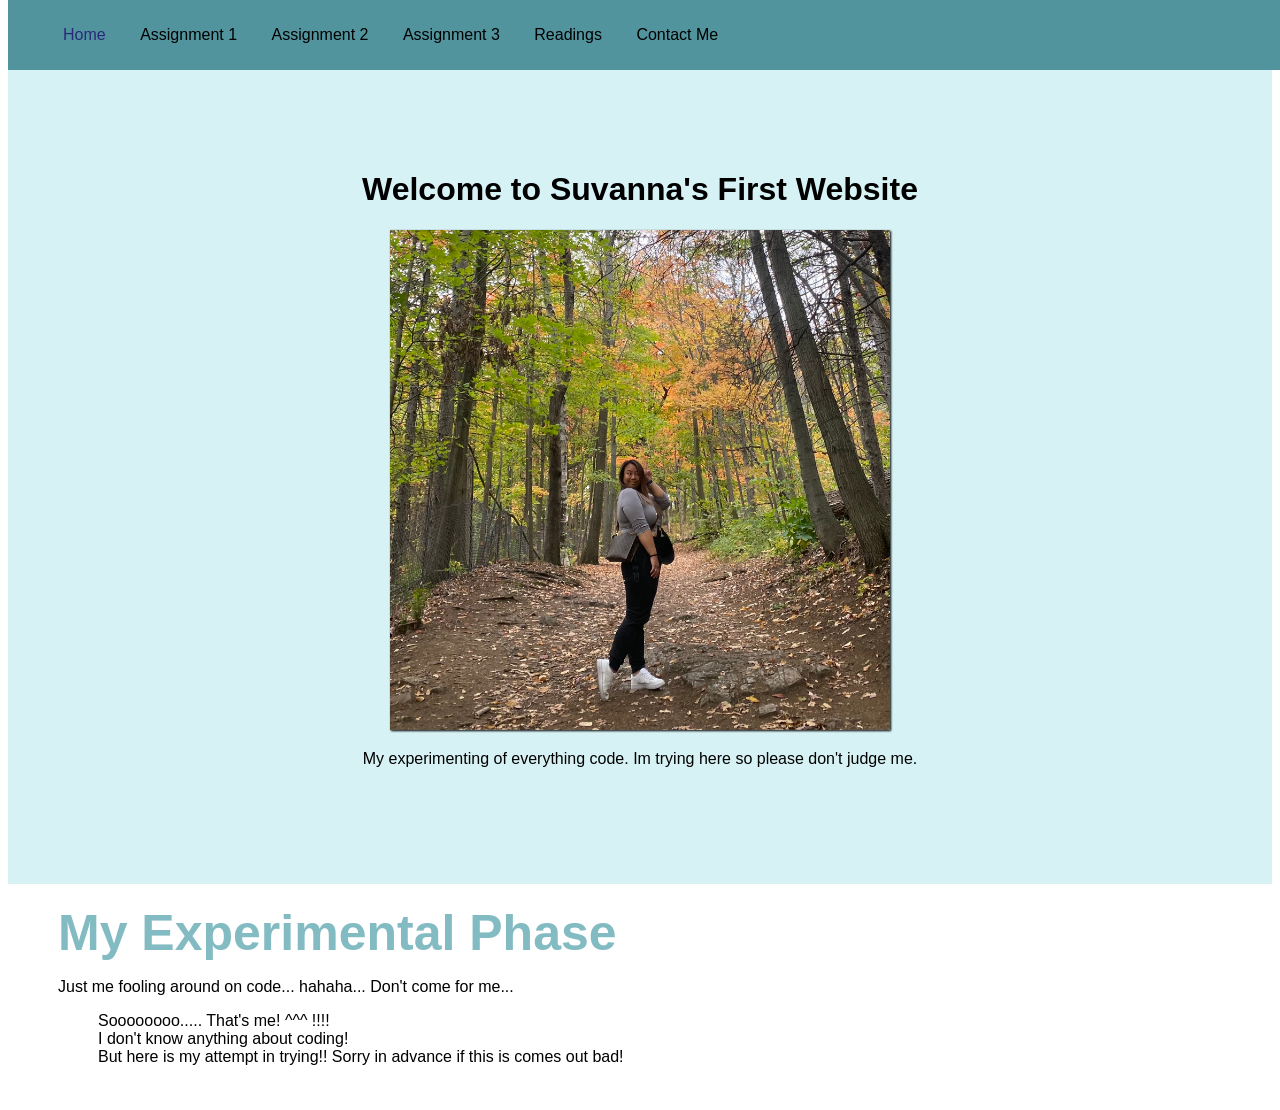
<file: index.html>
<!DOCTYPE html>
<html lang="en">
<head>
    <meta charset="UTF-8">
    <meta http-equiv="X-UA-Compatible" content="IE=edge">
    <meta name="viewport" content="width=device-width, initial-scale=1.0">
    <title>Home - First Website</title>
    <link rel="stylesheet" href="./resources/CSS/Styles.css">
</head>
<body>
    <!--Navbar Section-->
    <nav class="navbar">
        <ul>
            <li><a class="blue" href="./index.html">Home</a></li>
            <li><a href="./A1.html">Assignment 1</a></li>
            <li><a href="./A2.html">Assignment 2</a></li>
            <li><a href="./A3.html">Assignment 3</a></li>
            <li><a href="./readings.html">Readings</a></li>
            <li><a href="./Contact.html">Contact Me</a></li>
        </ul>
    </nav>

    <!--Banner Section-->
    <div class="banner">
        <h1>Welcome to Suvanna's First Website</h1>
        <img id="just-me-home" src="./resources/IMAGES/just me.JPG" alt="">
        <p>My experimenting of everything code. Im trying here so please don't judge me.</p>
    </div>

    <!--idk section-->
    <div class="home-section">
        <span class="bold" id="home-page">My Experimental Phase</span>
        <p>Just me fooling around on code... hahaha... Don't come for me...</p>

        <div id="greets">
            <ul>
                <li>
                    <div></div><span>Soooooooo..... That's me! ^^^ !!!!</span>
                </li>
                <li>
                    <div></div><span>I don't know anything about coding!</span>
                </li>
                <li>
                    <div></div><span>But here is my attempt in trying!! Sorry in advance if this is comes out bad!</span>
                </li>
            </ul>
        </div>
    </div>


</body>
</html>
</file>
<file: resources/CSS/Styles.css>
p {
    font-style: normal;
    font-family: 'Trebuchet MS', 'Lucida Sans Unicode', 'Lucida Grande', 'Lucida Sans', Arial, sans-serif;
}
 
h1 {
font-style: normal;
font-family: -apple-system, BlinkMacSystemFont, 'Segoe UI', Roboto, Oxygen, Ubuntu, Cantarell, 'Open Sans', 'Helvetica Neue', sans-serif;
}
.A2NAV {
    background-color: #26666e;
}

.A2NAV li {
    display: inline-block;
    padding: 10px 15px ;
}

.A2NAV a {
    text-decoration: none;
    color: black;
}

.navbar {
    background-color: #51949d;
    position: fixed;
    top: 0;
    width: 100%;
    font-style: normal;
    font-family: 'Trebuchet MS', 'Lucida Sans Unicode', 'Lucida Grande', 'Lucida Sans', Arial, sans-serif;

}

.navbar li {
    display: inline-block;
    padding: 10px 15px ;
}

.navbar a {
    text-decoration: none;
    color: black;
}

.banner {
    background-color: #d7f2f5;
    color: black;
    margin-top: 50px;
    text-align: center;
    padding: 100px 0;
}

.home-section {
    padding: 20px 50px;
}

#DayImg{
height: 150px;
width: 150px;
filter: drop-shadow(3px 3px 3px black);
}

#just-me-home{
    height: 500px;
    width: 500px;
    filter: drop-shadow(1px 1px 1px black);
}

#assignment1{
    height: 750px;
    width: 500px;
    filter: drop-shadow(1px 1px 1px black);
}

#images-fit {
    height: 600px;
    width: 960px;
    filter: drop-shadow(1px 1px 1px black);
}

#letter-size {
    height: 413px;
    width: 319px;
    filter: drop-shadow(2px 2px 2px black);
}

#home-page {
    color: #82bbc2;
    font-size: 50px;
}

#greets ul {
    list-style-type: none;
    font-family: -apple-system, BlinkMacSystemFont, 'Segoe UI', Roboto, Oxygen, Ubuntu, Cantarell, 'Open Sans', 'Helvetica Neue', sans-serif;

}


.bold {
    font-weight: 900;
    font-family: -apple-system, BlinkMacSystemFont, 'Segoe UI', Roboto, Oxygen, Ubuntu, Cantarell, 'Open Sans', 'Helvetica Neue', sans-serif;

}

a.blue {
    color: rgb(41, 41, 122);
}
</file>
